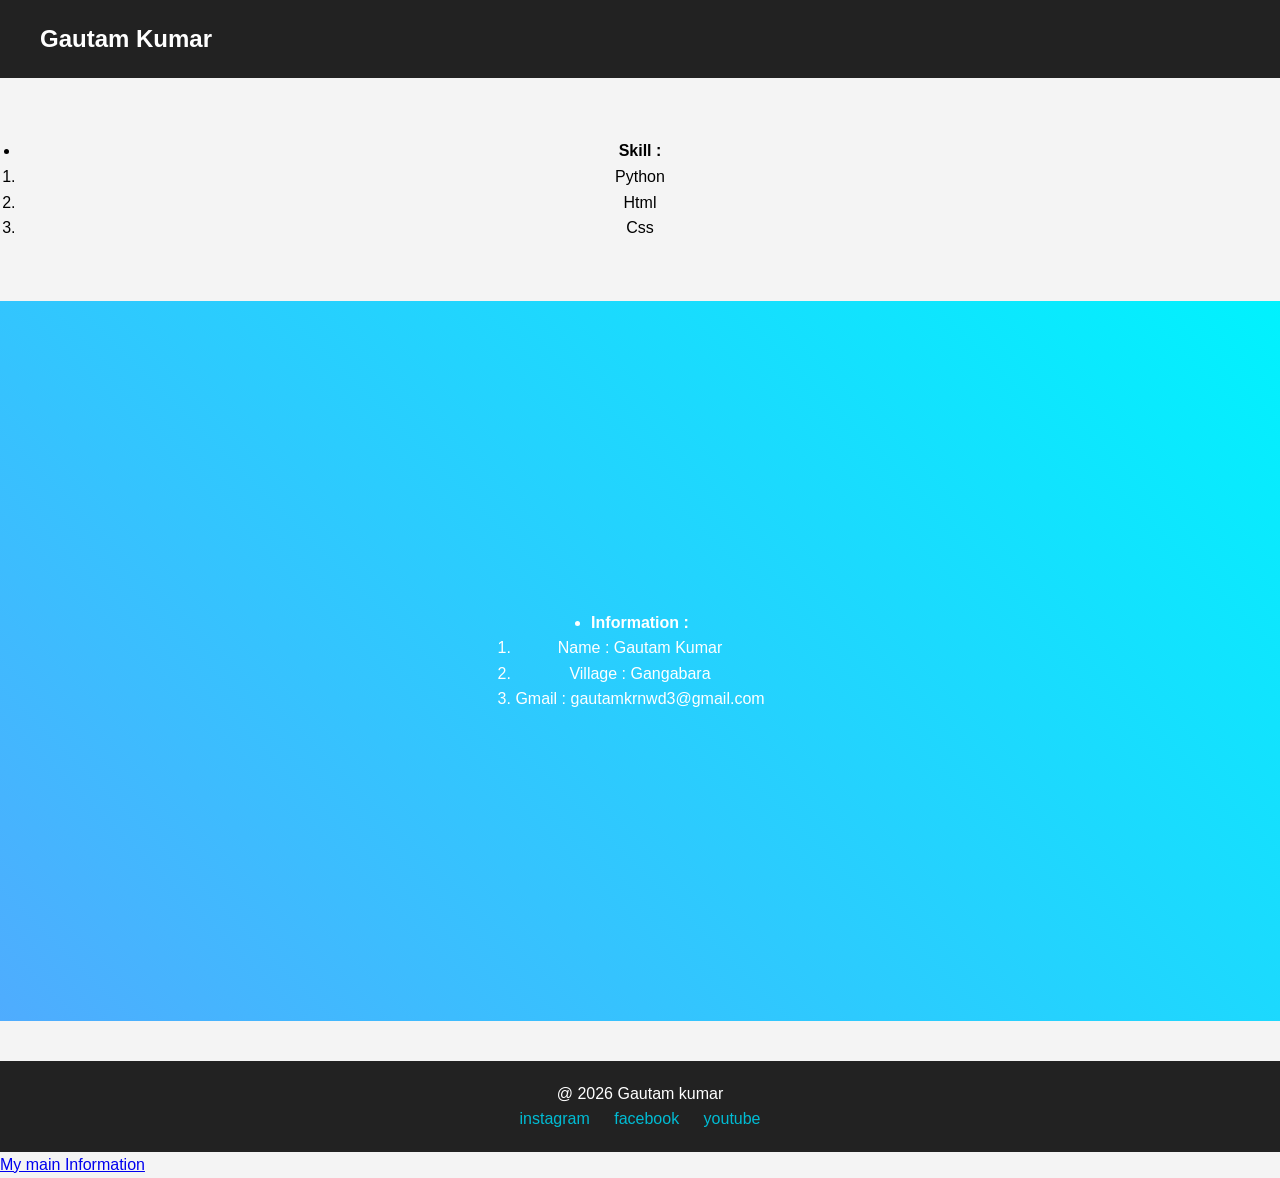
<file: first project/index.html>
<!DOCTYPE html>
<html lang="en">
<head>
    <meta charset="UTF-8">
    <meta name="viewport" content="width=device-width, initial-scale=1.0">
    <title>My Portfolio</title>
    <link rel="stylesheet" href="style.css">
</head>
<body>
    <header>
        <h2>Gautam Kumar</h2>
    </header>
    <main>
        <section>
            <h4>
                <ul>
                    <li>Skill :</li>
                </ul>
            </h4>
            <ol>
                <li>Python</li>
                <li>Html</li>
                <li>Css</li>
            </ol>
        </section>

        <section>
            <h4>
                <ul>
                    <li>Information :</li>
                </ul>
            </h4>
            <ol>
                <li>Name : Gautam Kumar</li>
                <li>Village : Gangabara</li>
                <li>Gmail : gautamkrnwd3@gmail.com</li>
            </ol>
        </section>
    </main>
    <footer>
        <p>@ 2026 Gautam kumar</p>
        <a href="https://www.instagram.com/sidharth_gautam_yadav/">instagram</a>
        <a href="https://www.facebook.com/profile.php?id=100056545644092">facebook</a>
        <a href="https://www.youtube.com/@r.romancecomedy6523">youtube</a>
    </footer>
    <a href="/main.html">My main Information</a>
</body>
</html>
</file>
<file: first project/style.css>
/* ========================= */
/* Reset */
/* ========================= */

*{
margin:0;
padding:0;
box-sizing:border-box;
font-family:Arial, sans-serif;
}

/* ========================= */
/* Body */
/* ========================= */

body{
background:#f4f4f4;
line-height:1.6;
}

/* ========================= */
/* Header */
/* ========================= */

header{
background:#222;
color:white;
display:flex;
justify-content:space-between;
align-items:center;
padding:20px 40px;
flex-wrap:wrap;
}

header h2{
font-size:24px;
}

nav a{
color:white;
text-decoration:none;
margin-left:20px;
font-size:18px;
}

nav a:hover{
color:#00bcd4;
}

/* ========================= */
/* Hero Section */
/* ========================= */

section:nth-child(2){
height:80vh;
display:flex;
flex-direction:column;
justify-content:center;
align-items:center;
background:linear-gradient(45deg,#4facfe,#00f2fe);
color:white;
text-align:center;
padding:20px;
}

section:nth-child(2) h1{
font-size:40px;
margin-bottom:10px;
}

section:nth-child(2) p{
font-size:18px;
}

section:nth-child(2) button{
padding:12px 25px;
border:none;
background:white;
color:black;
cursor:pointer;
margin-top:15px;
font-size:16px;
}

section:nth-child(2) button:hover{
background:#222;
color:white;
}

/* ========================= */
/* Sections */
/* ========================= */

section{
padding:60px 20px;
text-align:center;
}

section h2{
margin-bottom:20px;
font-size:28px;
}

/* ========================= */
/* About Image */
/* ========================= */

section img{
border-radius:50%;
margin-top:20px;
max-width:200px;
width:100%;
height:auto;
}

/* ========================= */
/* Projects */
/* ========================= */

#projects{
display:flex;
flex-direction:column;
align-items:center;
}

#projects div{
background:white;
padding:20px;
margin:15px;
width:260px;
box-shadow:0 0 10px rgba(0,0,0,0.2);
border-radius:5px;
}

#projects h3{
margin-bottom:10px;
}

/* ========================= */
/* Contact Form */
/* ========================= */

form{
margin-top:20px;
}

form input,
form textarea{
width:300px;
max-width:90%;
padding:10px;
margin:10px;
border:1px solid #ccc;
border-radius:4px;
}

form textarea{
height:100px;
}

form button{
padding:10px 25px;
background:#222;
color:white;
border:none;
cursor:pointer;
margin-top:10px;
}

form button:hover{
background:#00bcd4;
}

/* ========================= */
/* Footer */
/* ========================= */

footer{
background:#222;
color:white;
text-align:center;
padding:20px;
margin-top:40px;
}

footer a{
color:#00bcd4;
margin:0 10px;
text-decoration:none;
}

/* ========================= */
/* Responsive Design */
/* ========================= */

/* Tablet */

@media (max-width:1024px){

header{
flex-direction:column;
text-align:center;
}

nav{
margin-top:10px;
}

#projects div{
width:70%;
}

}

/* Mobile */

@media (max-width:768px){

header{
flex-direction:column;
padding:20px;
}

nav a{
display:block;
margin:10px 0;
}

section:nth-child(2) h1{
font-size:28px;
}

section:nth-child(2) p{
font-size:16px;
}

#projects div{
width:90%;
}

}

/* Small Mobile */

@media (max-width:480px){

header h2{
font-size:20px;
}

section:nth-child(2){
height:auto;
padding:80px 20px;
}

section:nth-child(2) h1{
font-size:24px;
}

section h2{
font-size:22px;
}

}
</file>
